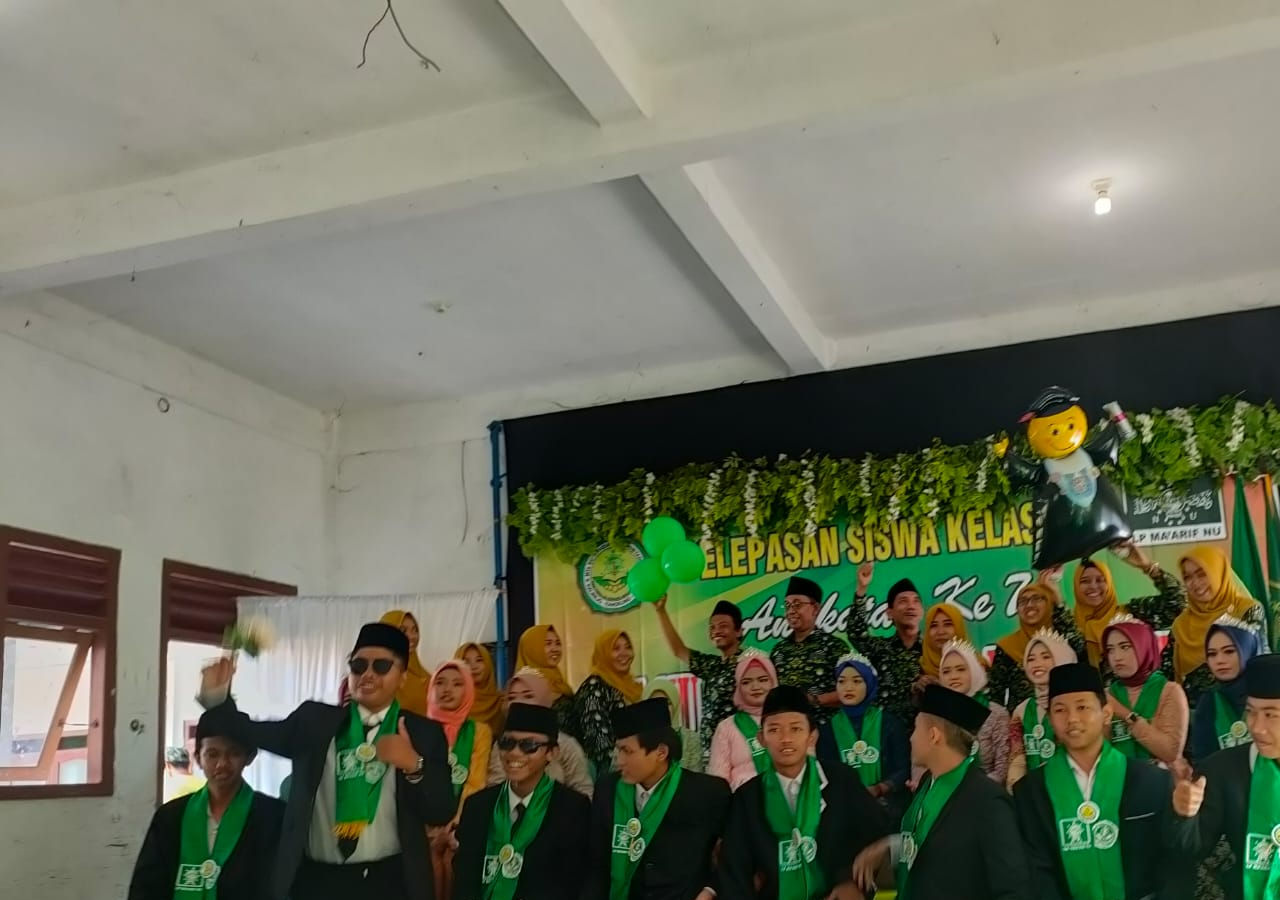
<file: validasi.html>
<!DOCTYPE html>
<html lang="en">
<head>
    <meta charset="UTF-8">
    <meta http-equiv="X-UA-Compatible" content="IE=edge">
    <meta name="viewport" content="width=device-width, initial-scale=1.0">
    <title>Document</title>

    <style>
        body{
            background-image: url(picture/c2.jpeg);
        }
    </style>
</head>
<body>

    <!-- <form action="">
        <label for="">userName</label>
        <input type="text" id="satu">
        <label for="">password</label>
        <input type="text" id="dua">
    </form>

    <button onclick="validasi()">login</button> -->
</body>
<script>


    function validasi(){
        var name= document.getElementById('satu').value;
        var pass= document.getElementById('dua').value;

        if(name == "" || pass == ""){
        alert("isi cok")}
        else{
            alert("bisa");
        }
    }
</script>
</html>
</file>
